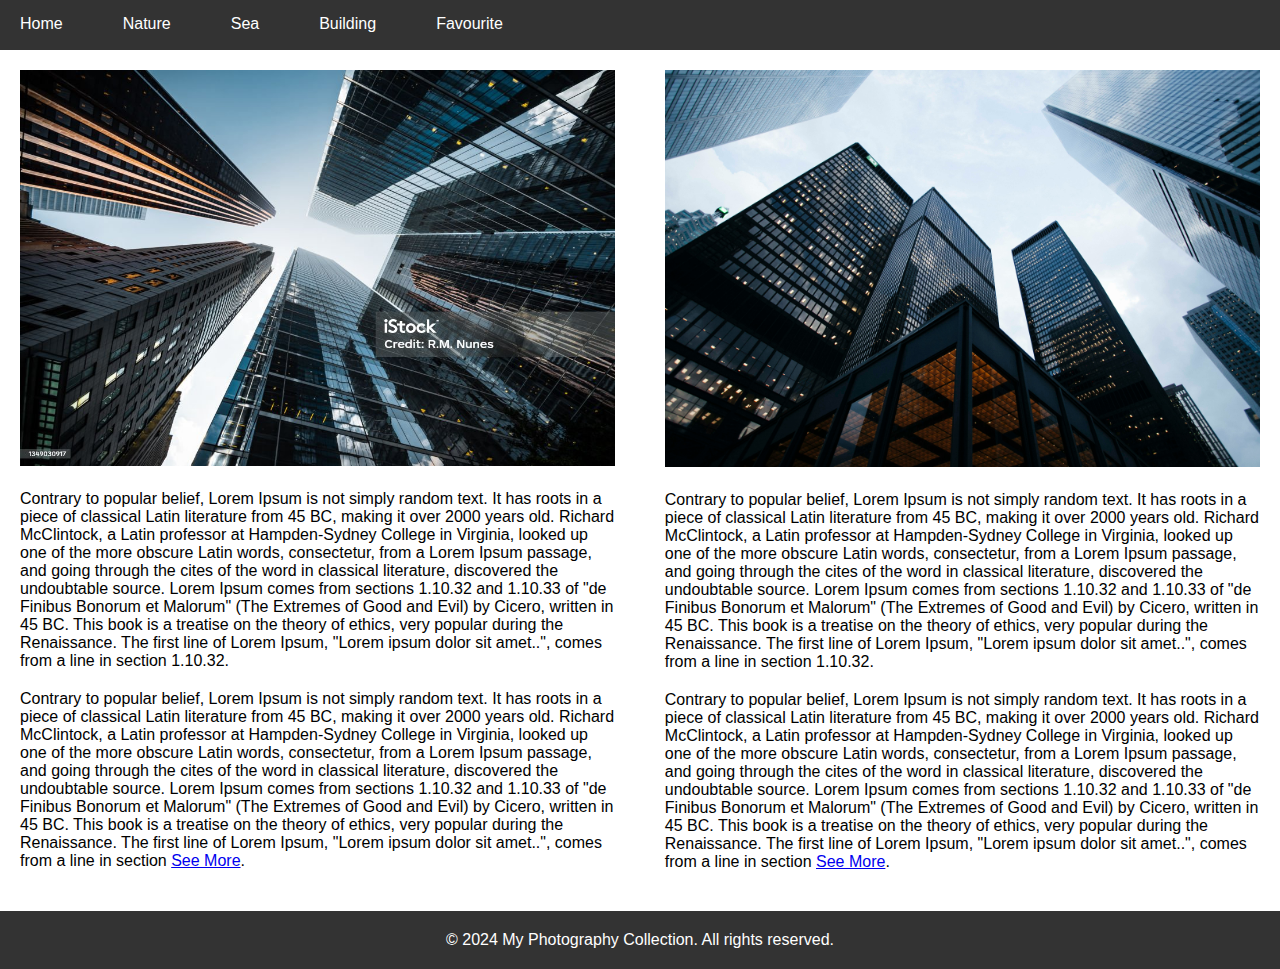
<file: building.html>
<!DOCTYPE html>
<html lang="en">
  <head>
    <meta charset="UTF-8" />
    <meta name="viewport" content="width=device-width, initial-scale=1.0" />
    <title>My Photography Collection</title>
    <link rel="stylesheet" href="style.css" />
  </head>
  <body>
    <div class="container">
      <div class="header">
        <ul>
          <li><a href="index.html">Home</a></li>
          <li><a href="nature.html">Nature</a></li>
          <li><a href="sea.html">Sea</a></li>

          <li><a href="#">Building</a></li>
          <li><a href="fav.html">Favourite</a></li>
        </ul>
      </div>

      <div class="body">
        <div class="container1">
          <div class="image">
            <img src="/images/building1.jpg" alt="" />
          </div>
          <div class="content">
            <p>
              Contrary to popular belief, Lorem Ipsum is not simply random text.
              It has roots in a piece of classical Latin literature from 45 BC,
              making it over 2000 years old. Richard McClintock, a Latin
              professor at Hampden-Sydney College in Virginia, looked up one of
              the more obscure Latin words, consectetur, from a Lorem Ipsum
              passage, and going through the cites of the word in classical
              literature, discovered the undoubtable source. Lorem Ipsum comes
              from sections 1.10.32 and 1.10.33 of "de Finibus Bonorum et
              Malorum" (The Extremes of Good and Evil) by Cicero, written in 45
              BC. This book is a treatise on the theory of ethics, very popular
              during the Renaissance. The first line of Lorem Ipsum, "Lorem
              ipsum dolor sit amet..", comes from a line in section 1.10.32.
            </p>
            <p>
              Contrary to popular belief, Lorem Ipsum is not simply random text.
              It has roots in a piece of classical Latin literature from 45 BC,
              making it over 2000 years old. Richard McClintock, a Latin
              professor at Hampden-Sydney College in Virginia, looked up one of
              the more obscure Latin words, consectetur, from a Lorem Ipsum
              passage, and going through the cites of the word in classical
              literature, discovered the undoubtable source. Lorem Ipsum comes
              from sections 1.10.32 and 1.10.33 of "de Finibus Bonorum et
              Malorum" (The Extremes of Good and Evil) by Cicero, written in 45
              BC. This book is a treatise on the theory of ethics, very popular
              during the Renaissance. The first line of Lorem Ipsum, "Lorem
              ipsum dolor sit amet..", comes from a line in section
              <a href="https://www.lipsum.com/">See More</a>.
            </p>
          </div>
        </div>

        <div class="container2">
          <div class="image">
            <img src="/images/building2.jpg" alt="" />
          </div>
          <div class="content">
            <p>
              Contrary to popular belief, Lorem Ipsum is not simply random text.
              It has roots in a piece of classical Latin literature from 45 BC,
              making it over 2000 years old. Richard McClintock, a Latin
              professor at Hampden-Sydney College in Virginia, looked up one of
              the more obscure Latin words, consectetur, from a Lorem Ipsum
              passage, and going through the cites of the word in classical
              literature, discovered the undoubtable source. Lorem Ipsum comes
              from sections 1.10.32 and 1.10.33 of "de Finibus Bonorum et
              Malorum" (The Extremes of Good and Evil) by Cicero, written in 45
              BC. This book is a treatise on the theory of ethics, very popular
              during the Renaissance. The first line of Lorem Ipsum, "Lorem
              ipsum dolor sit amet..", comes from a line in section 1.10.32.
            </p>
            <p>
              Contrary to popular belief, Lorem Ipsum is not simply random text.
              It has roots in a piece of classical Latin literature from 45 BC,
              making it over 2000 years old. Richard McClintock, a Latin
              professor at Hampden-Sydney College in Virginia, looked up one of
              the more obscure Latin words, consectetur, from a Lorem Ipsum
              passage, and going through the cites of the word in classical
              literature, discovered the undoubtable source. Lorem Ipsum comes
              from sections 1.10.32 and 1.10.33 of "de Finibus Bonorum et
              Malorum" (The Extremes of Good and Evil) by Cicero, written in 45
              BC. This book is a treatise on the theory of ethics, very popular
              during the Renaissance. The first line of Lorem Ipsum, "Lorem
              ipsum dolor sit amet..", comes from a line in section
              <a href="https://www.lipsum.com/">See More</a>.
            </p>
          </div>
        </div>
      </div>

      <div class="footer">
        <p>&copy; 2024 My Photography Collection. All rights reserved.</p>
      </div>
    </div>
  </body>
</html>
</file>
<file: style.css>
* {
  margin: 0;
  padding: 0;
  box-sizing: border-box;
  font-family: "Inter", sans-serif;
}

.container {
  width: 100%;
  margin: auto;
}

.header {
  height: 50px;
  background-color: #333;
}

.header ul {
  list-style: none;
  padding: 0;
}

.header ul li {
  float: left;
  margin-right: 20px;
  margin-top: 15px;
}

.header ul li a {
  text-decoration: none;
  color: #fff;
  padding: 10px 20px;
  border-radius: 20px;
}

.header ul li a:hover {
  background-color: #555;
}

.body {
  display: flex;
  justify-content: space-between;
  padding: 20px;
}

.container1,
.container2 {
  width: 48%;
  display: flex;
  flex-direction: column;
}

.image {
  margin-bottom: 20px;
}

.image img {
  max-width: 100%;
  height: auto;
}

.content p {
  margin-bottom: 20px;
}

.footer {
  background-color: #333;
  color: #fff;
  text-align: center;
  padding: 20px;
}
</file>
